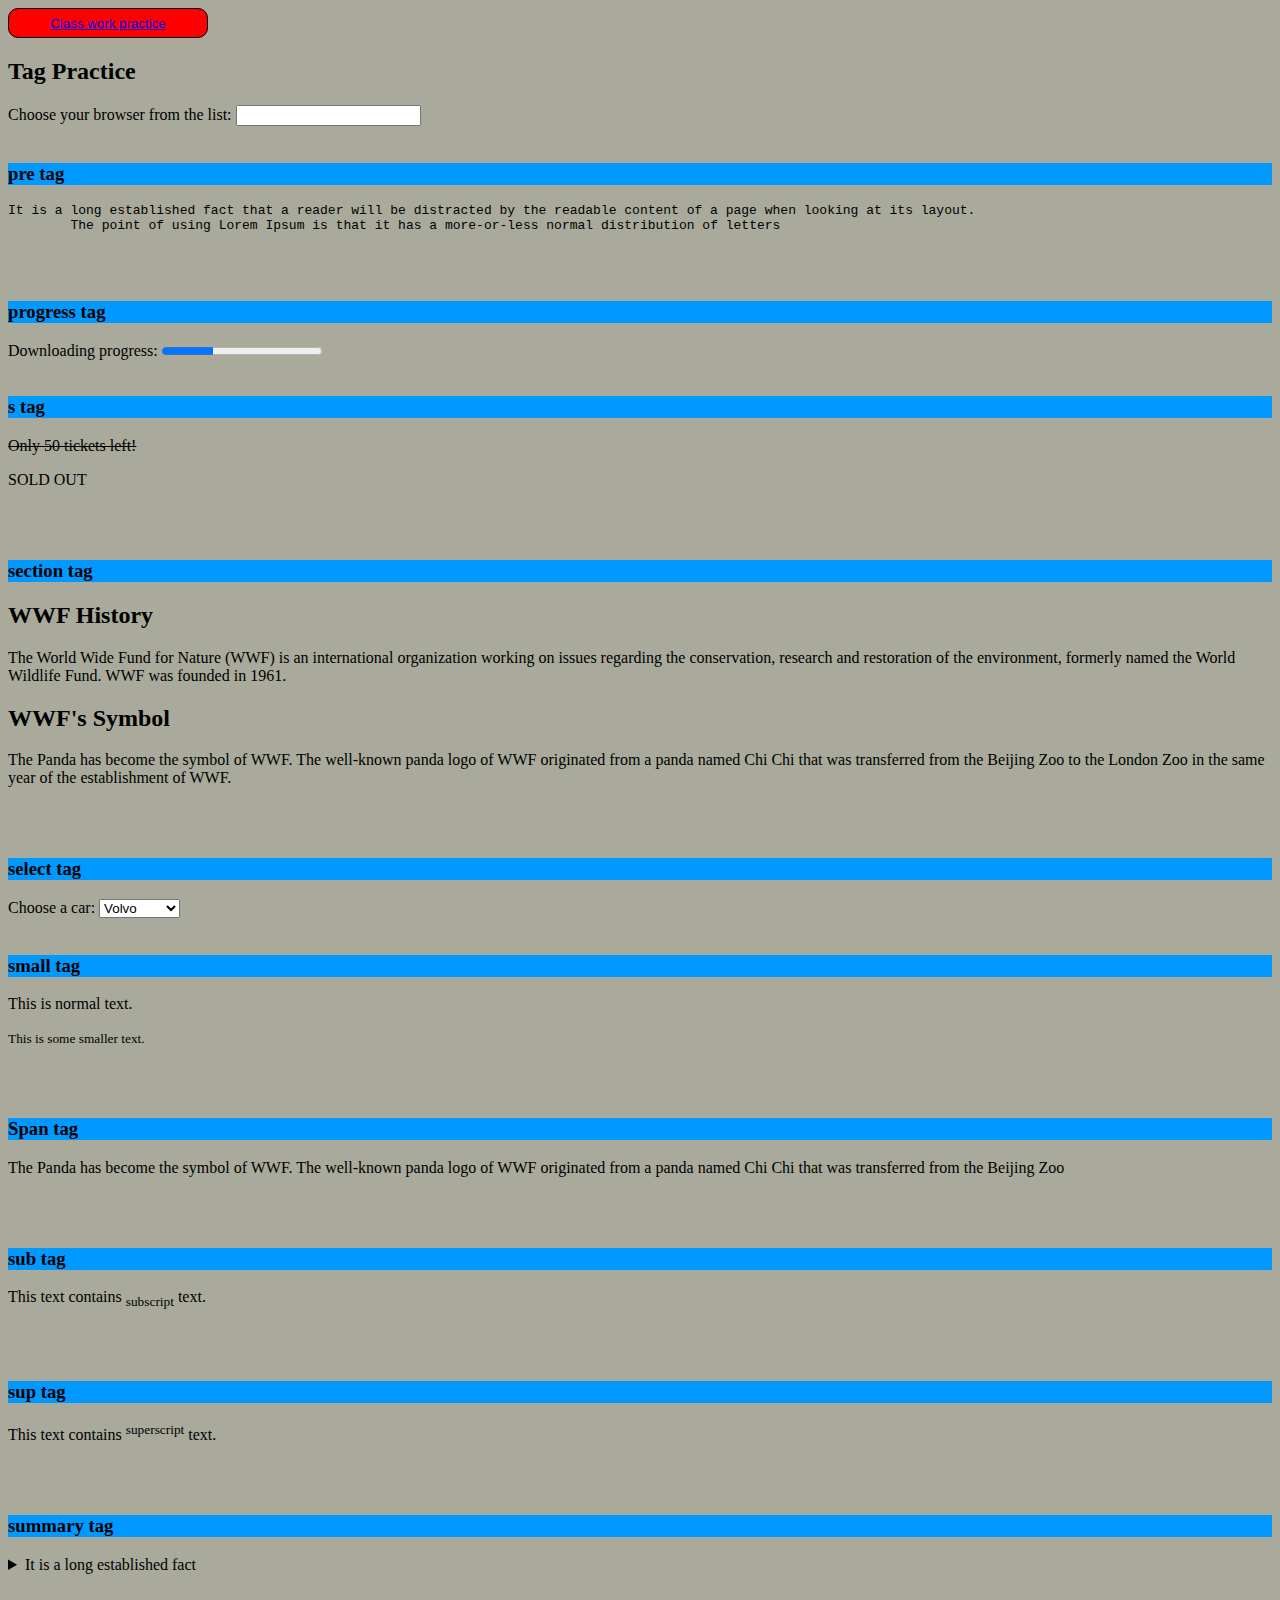
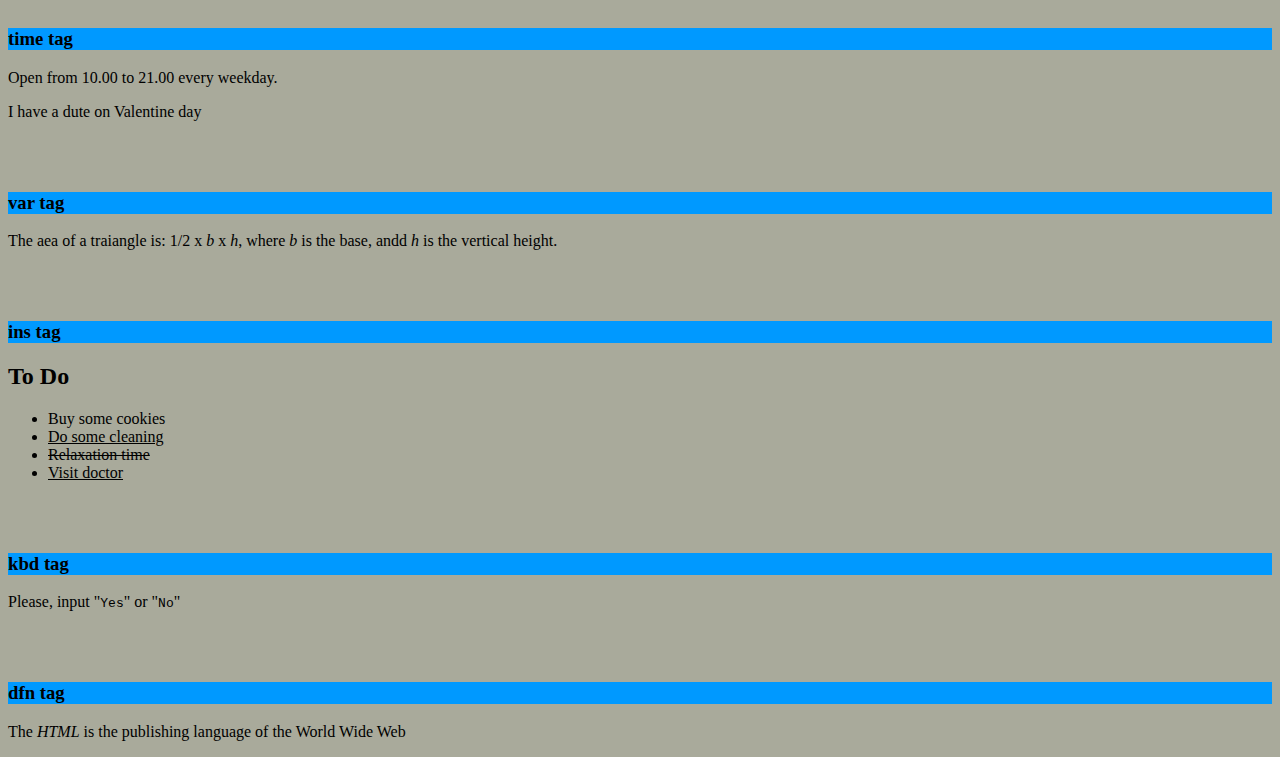
<file: index.html>
<!DOCTYPE html>
<html>
<head>
	<title>Class Assignment</title>
	<link rel="stylesheet" type="text/css" href="css/style.css">
</head>
<body>
	<button> 
		<a href="class_practice.html" target="_blank">Class work practice</a>
	</button>

	<h2>Tag Practice</h2>


	<label for="browser">Choose your browser from the list:</label>
	<input list="browsers" name="browser" id="browser">

	<datalist id="browsers"> 
		<option value="Edge">
		<option value="Firefox">
		<option value="Chorom">
		<option value="Opera">
		<option value="Safari">
	</datalist>
<br>
<br>
	<h3>pre tag</h3>
	<pre>It is a long established fact that a reader will be distracted by the readable content of a page when looking at its layout. 
	The point of using Lorem Ipsum is that it has a more-or-less normal distribution of letters</pre>
<br>
<br>
	<h3>progress tag</h3>
	<label for="file">Downloading progress:</label>
	<progress id="file" value="32" max="100">32%</progress>
<br>
<br>
	<h3>s tag</h3>
	<p><s>Only 50 tickets left!</s></p>
	<p>SOLD OUT</p>
<br>
<br>	
	<h3>section tag</h3>
	<section> 
		<h2>WWF History</h2>
		<p>The World Wide Fund for Nature (WWF) is an international organization working on issues regarding the conservation, research and restoration of the environment, formerly named the World Wildlife Fund. WWF was founded in 1961.</p>
	</section>
	<section> 
		<h2>WWF's Symbol</h2>
		<p>The Panda has become the symbol of WWF. The well-known panda logo of WWF originated from a panda named Chi Chi that was transferred from the Beijing Zoo to the London Zoo in the same year of the establishment of WWF.</p>
	</section>
<br>
<br>	
	<h3>select tag</h3>
	<label for="cars">Choose a car:</label>

	<select name="cars" id="cars"> 
		<option value="volvo">Volvo</option>
		<option value="saab">Saab</option>
		<option value="mercedes">Mercedes</option>
		<option value="audi">Audi</option>
	</select>
<br>
<br>	
	<h3>small tag</h3>
	<P>This is normal text.</P>
	<P><small>This is some smaller text.</small></P>
<br>
<br>	
	<h3>Span tag</h3>
	<p>The Panda has become the symbol of WWF. The well-known panda logo of <span>WWF originated from a panda</span> named Chi Chi that was transferred from the Beijing Zoo</p>
<br>
<br>	
	<h3>sub tag</h3>
	<p>This text contains <sub>subscript</sub> text.</p>
<br>
<br>	
	<h3>sup tag</h3>
	<p>This text contains <sup>superscript</sup> text.</p>
<br>
<br>	
	<h3>summary tag</h3>
	<details> 
		<summary>It is a long established fact </summary>
		<p>The Panda has become the symbol of WWF. The well-known panda logo of WWF originated from a panda named Chi Chi that was transferred from the Beijing Zoo to the London Zoo in the same year of the establishment of WWF.</p>
	</details>
<br>
<br>	
	<h3>time tag</h3>
	<p>Open from <time>10.00</time> to <time>21.00</time> every weekday.</p>
	<p>I have a dute on <time datetime="2021-03-14 20.00">Valentine day</time></p>
<br>
<br>	
	<h3>var tag</h3>
	<p>The aea of a traiangle is: 1/2 x <var>b</var> x <var>h</var>, where <var>b</var> is the base, andd <var>h</var> is the vertical height.</p>
<br>
<br>	
	<h3>ins tag</h3>
	<h2>To Do </h2>
	<ul> 
		<li>Buy some cookies</li>
		<li><ins>Do some cleaning</ins></li>
		<li><del>Relaxation time</del></li>
		<li><ins>Visit  doctor</ins></li>
	</ul>
<br>
<br>
	<h3>kbd tag</h3>
	<p>Please, input "<kbd>Yes</kbd>" or "<kbd>No</kbd>"</p>
<br>
<br>
<h3>dfn tag</h3>
<p>The <dfn title="Hyper Text Markup Language">HTML</dfn> is the publishing language of the World Wide Web</p>
</body>
</html>
</file>
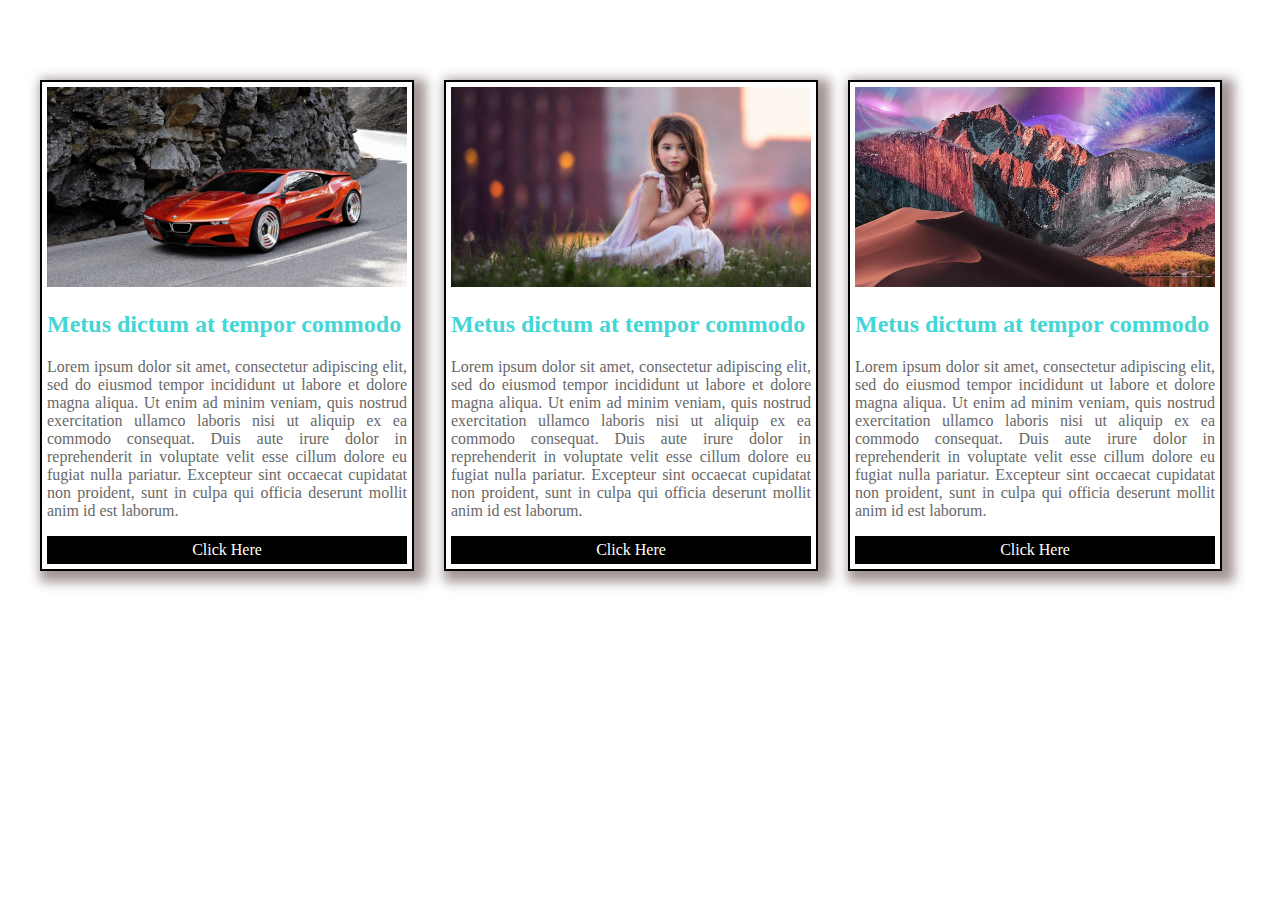
<file: class_practice.html>
<!DOCTYPE html>
<html>
<head>
	<title>Class practice</title>
	<link rel="stylesheet" type="text/css" href="css/practice.css">
</head>
<body>

	<div class="maindiv"> 
	
		<div class="samediv"> 
			<img src="images/car.jpg" alt="Car" />
			<h2>Metus dictum at tempor commodo</h2>
			<p>Lorem ipsum dolor sit amet, consectetur adipiscing elit, sed do eiusmod tempor incididunt ut labore et dolore magna aliqua. Ut enim ad minim veniam, quis nostrud exercitation ullamco laboris nisi ut aliquip ex ea commodo consequat. Duis aute irure dolor in reprehenderit in voluptate velit esse cillum dolore eu fugiat nulla pariatur. Excepteur sint occaecat cupidatat non proident, sunt in culpa qui officia deserunt mollit anim id est laborum.</p>
			<a href="div_practice.html" target="_blank">Click Here</a>
		</div>
		
		<div class="samediv"> 
			<img src="images/girl.jpg" alt="Girl" />
			<h2>Metus dictum at tempor commodo</h2>
			<p>Lorem ipsum dolor sit amet, consectetur adipiscing elit, sed do eiusmod tempor incididunt ut labore et dolore magna aliqua. Ut enim ad minim veniam, quis nostrud exercitation ullamco laboris nisi ut aliquip ex ea commodo consequat. Duis aute irure dolor in reprehenderit in voluptate velit esse cillum dolore eu fugiat nulla pariatur. Excepteur sint occaecat cupidatat non proident, sunt in culpa qui officia deserunt mollit anim id est laborum.</p>
			<a href="div_practice.html" target="_blank">Click Here</a>
		</div>
		
		<div class="samediv" style="margin-right: 0px;"> 
			<img src="images/monument.jpg" alt="Monument" />
			<h2>Metus dictum at tempor commodo</h2>
			<p>Lorem ipsum dolor sit amet, consectetur adipiscing elit, sed do eiusmod tempor incididunt ut labore et dolore magna aliqua. Ut enim ad minim veniam, quis nostrud exercitation ullamco laboris nisi ut aliquip ex ea commodo consequat. Duis aute irure dolor in reprehenderit in voluptate velit esse cillum dolore eu fugiat nulla pariatur. Excepteur sint occaecat cupidatat non proident, sunt in culpa qui officia deserunt mollit anim id est laborum.</p>
			<a href="div_practice.html" target="_blank">Click Here</a>
		</div>
	
	</div>
	
	
</body>
</html>
</file>
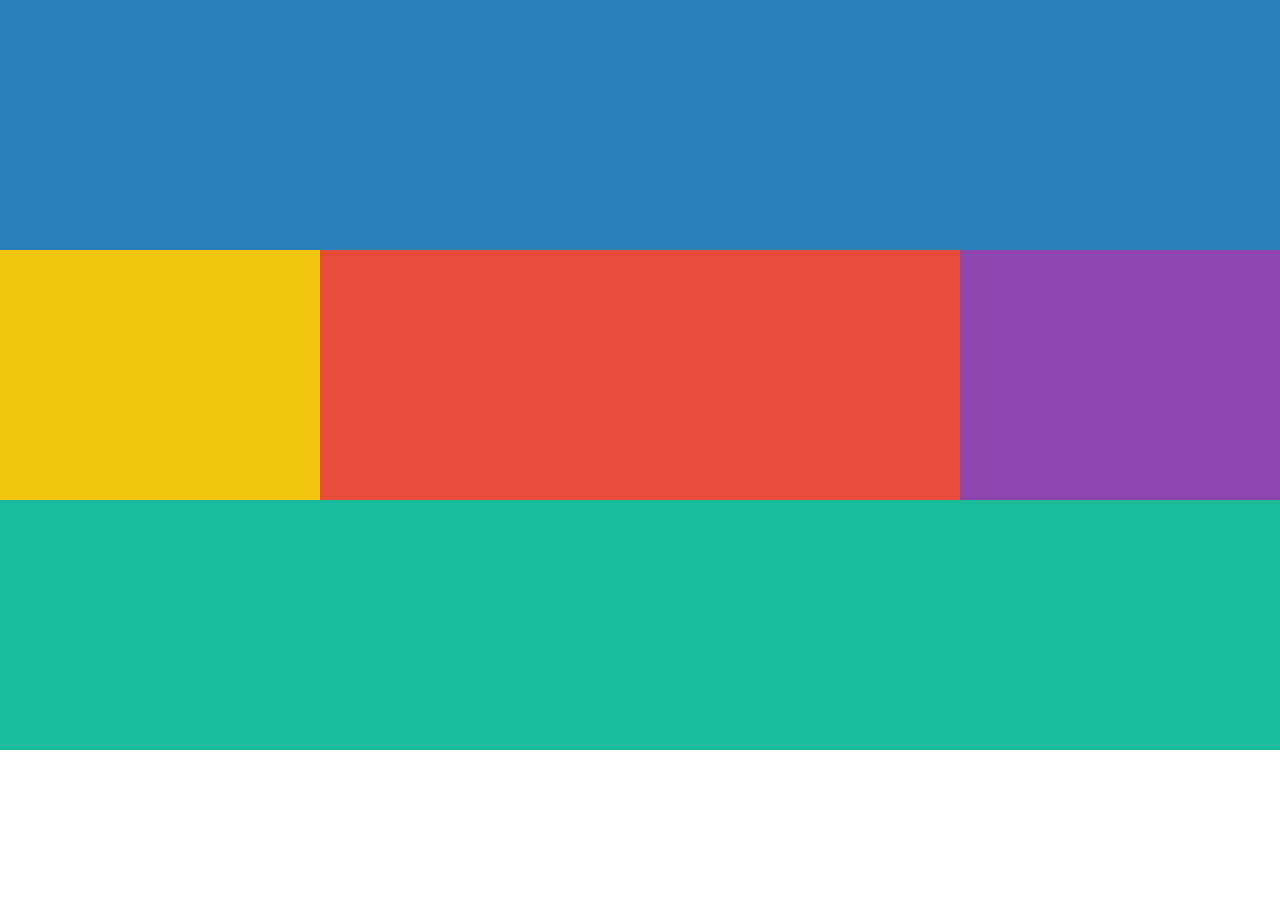
<file: div_practice.html>
<!DOCTYPE html>
<html>
<head>
	<title>Div Practice</title>
	<link rel="stylesheet" type="text/css" href="css/div_practice.css">
</head>
<body>
	<div class="header-area"></div>
	<div class="container">
		<div class="left-area"></div>
		<div class="center-area"></div>
		<div class="right-area"></div>
	</div>
	<div class="footer-area"></div>
</body>
</html>
</file>
<file: css/style.css>
body{
	background-color:#a9aa9b;
}

h3{
	background-color: #0099ff;
}
button {
    width: 200px;
    height: 30px;
    border: 1px solid black;
    border-radius: 10px;
    background-color: red;
}
</file>
<file: css/practice.css>
body{
	margin: 0;
	padding: 0;
	outline: 0;
}
.maindiv{
	width: 1200px;
	margin: 80px auto;
}
.maindiv> .samediv img{
	width: 360px;
	height: 200px;
}
.samediv{
	float: left;
	width: 360px;
	margin-right: 30px;
	padding: 5px;
	border: 2px solid black;
	box-shadow: 6px 5px 11px 6px #a29494;
}
.samediv p{
	
	text-align: justify;
	color: #686868;
}
.samediv h2{
	color: #44d5d5;
}
.samediv a{
	text-decoration: none;
	color: #fff;
	background: black;
	display: block;
	text-align: center;
	padding: 5px 0;
	transition: all 1s ease;
}

.samediv a:hover{
	background: #f76800;
	color: black;
	font-weight: bold;
}
</file>
<file: css/div_practice.css>
body{
	margin: 0;
	padding: 0;
}
.header-area{
	background: #2980b9;
	height: 250px;
	
	
}

.left-area{
	
	background: #f1c40f;
	width: 25%;
	height: 250px;
	float: left;
	
}

.center-area{
	background: #e74c3c;
	width: 50%;
	height: 250px;
	float: left;
	
		
}

.right-area{
	background: #8e44ad;
	width: 25%;
	height: 250px;
	float: left;
	
}

.container:after{
	content: '';
	display: block;
	clear: both;
	
}

.footer-area{
	background: #1abc9c;
	height: 250px;
	
}
</file>
